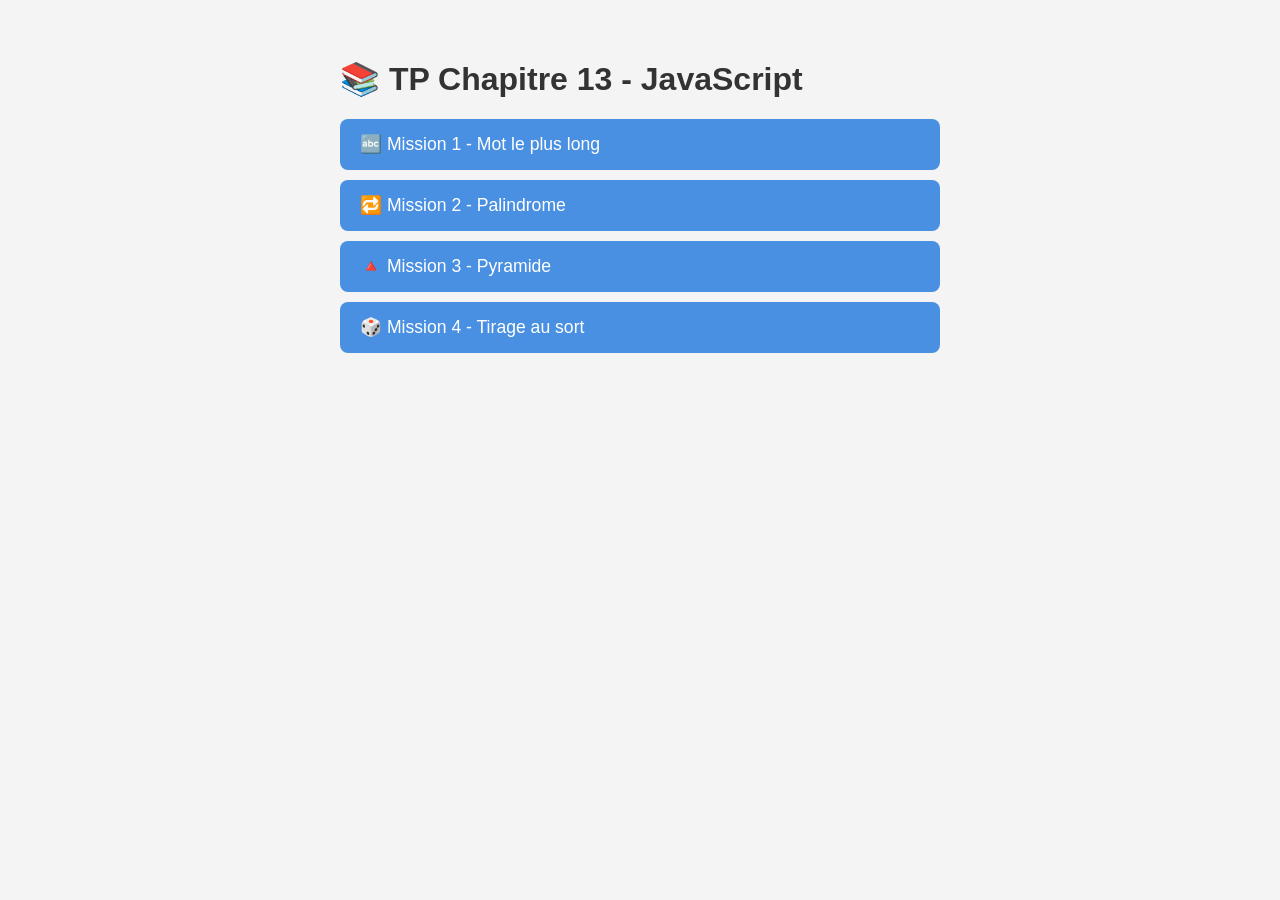
<file: TP_JS_Chapitre13/index.html>
<!DOCTYPE html>
<html lang="fr">
<head>
  <meta charset="UTF-8">
  <title>TP Chapitre 13</title>
  <style>
    body {
      font-family: Arial, sans-serif;
      max-width: 600px;
      margin: 60px auto;
      background: #f4f4f4;
    }
    h1 { color: #333; }
    a {
      display: block;
      padding: 15px 20px;
      margin: 10px 0;
      background: #4a90e2;
      color: white;
      text-decoration: none;
      border-radius: 8px;
      font-size: 1.1rem;
    }
    a:hover { background: #2c6fba; }
  </style>
</head>
<body>
  <h1>📚 TP Chapitre 13 - JavaScript</h1>
  <a href="./mot-plus-long/mot-plus-long.html">🔤 Mission 1 - Mot le plus long</a>
  <a href="./palindrome/palindrome.html">🔁 Mission 2 - Palindrome</a>
  <a href="./pyramide/pyramide.html">🔺 Mission 3 - Pyramide</a>
  <a href="./tirage-au-sort/tirage-au-sort.html">🎲 Mission 4 - Tirage au sort</a>
</body>
</html>
</file>
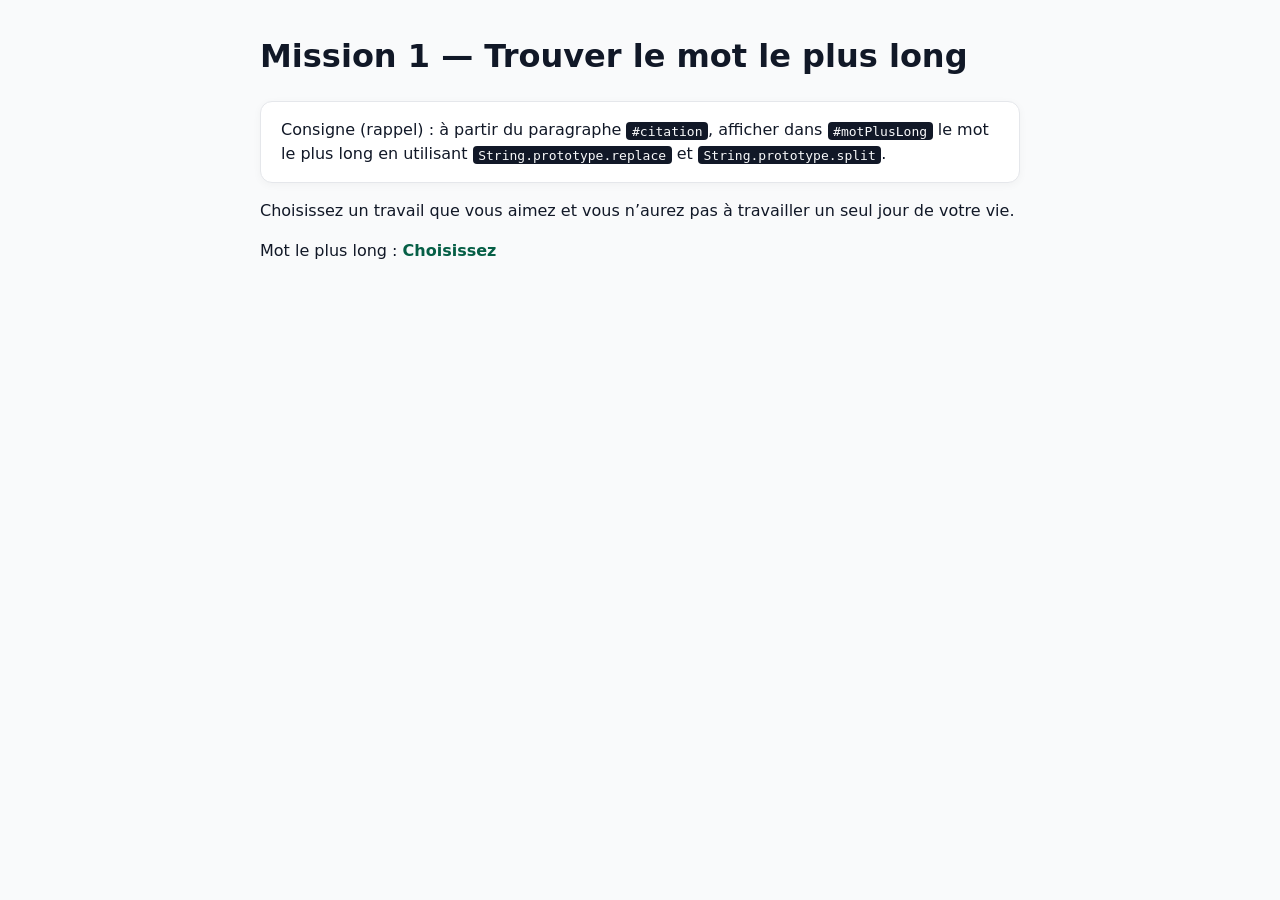
<file: TP_JS_Chapitre13/mot-plus-long/mot-plus-long.html>
<!DOCTYPE html>
<html lang="fr">
<head>
  <meta charset="UTF-8" />
  <meta name="viewport" content="width=device-width, initial-scale=1.0" />
  <meta http-equiv="X-UA-Compatible" content="IE=edge" />
  <title>Mot le plus long</title>
  <style>
    body{font-family:system-ui,-apple-system,Segoe UI,Roboto,Helvetica,Arial,sans-serif;line-height:1.5;margin:2rem;background:#f9fafb;color:#111827}
    main{max-width:760px;margin:auto}
    code{background:#111827;color:#f9fafb;padding:0.1rem 0.35rem;border-radius:0.25rem}
    .card{background:#fff;border:1px solid #e5e7eb;border-radius:12px;padding:1rem 1.25rem;box-shadow:0 2px 8px rgba(0,0,0,.04)}
    #motPlusLong{font-weight:700;color:#065f46}
  </style>
</head>
<body>
  <header></header>
  <main>
    <h1>Mission 1 — Trouver le mot le plus long</h1>
    <p class="card">Consigne (rappel) : à partir du paragraphe <code>#citation</code>, afficher dans <code>#motPlusLong</code> le mot le plus long en utilisant <code>String.prototype.replace</code> et <code>String.prototype.split</code>.</p>
    <p id="citation">Choisissez un travail que vous aimez et vous n’aurez pas à travailler un seul jour de votre vie.</p>
    <p>Mot le plus long : <span id="motPlusLong"></span></p>
  </main>
  <footer></footer>
  <script src="./js/mot-plus-long.js"></script>
</body>
</html>
</file>
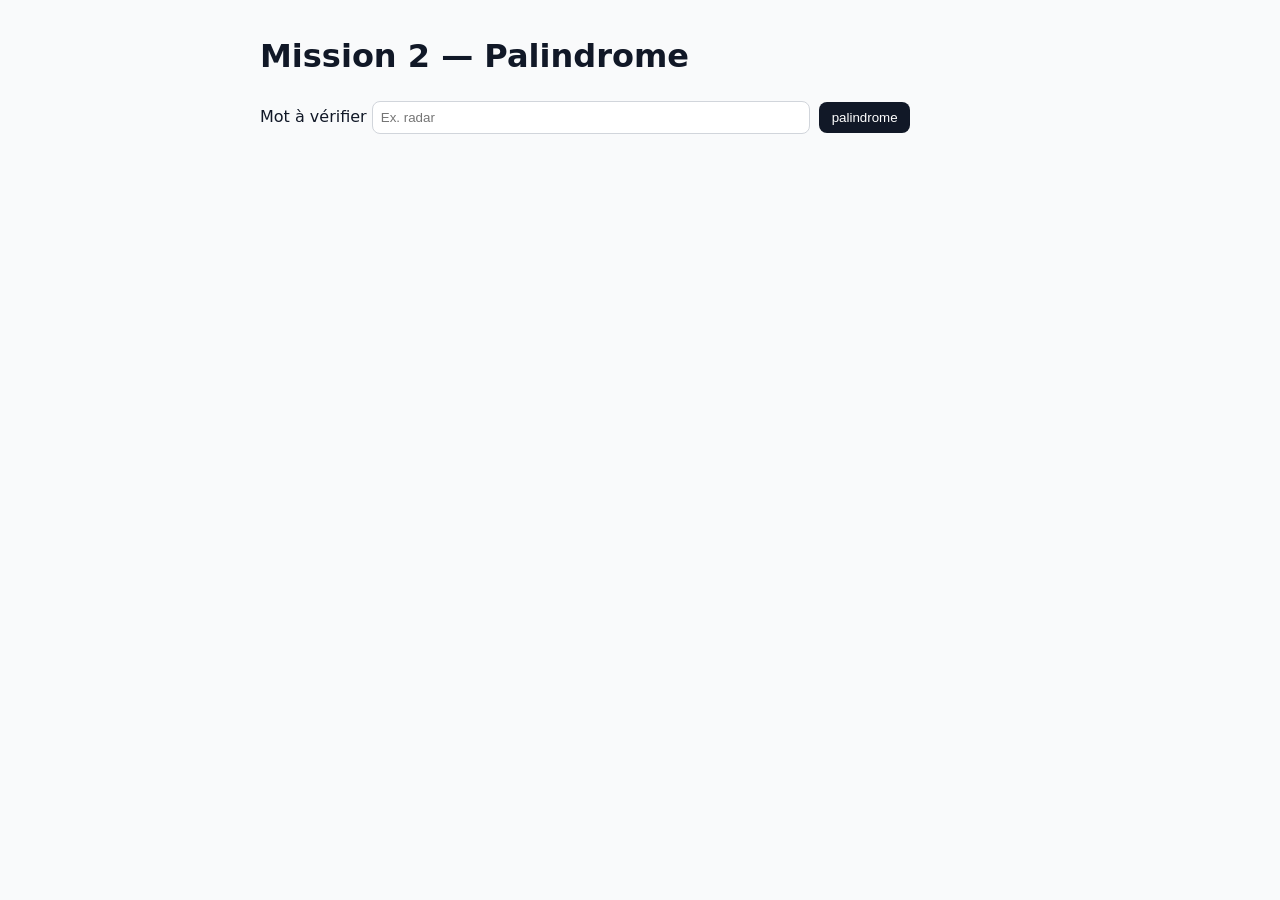
<file: TP_JS_Chapitre13/palindrome/palindrome.html>
<!DOCTYPE html>
<html lang="fr">
<head>
  <meta charset="UTF-8">
  <meta name="viewport" content="width=device-width, initial-scale=1.0">
  <meta http-equiv="X-UA-Compatible" content="IE=edge">
  <title>Palindrome</title>
  <style>
    body{font-family:system-ui,-apple-system,Segoe UI,Roboto,Helvetica,Arial,sans-serif;line-height:1.5;margin:2rem;background:#f9fafb;color:#111827}
    main{max-width:760px;margin:auto}
    input[type=text]{padding:.5rem;border:1px solid #d1d5db;border-radius:8px;width:100%;max-width:420px}
    input[type=button]{padding:.5rem .8rem;border-radius:8px;border:0;background:#111827;color:#fff;margin-left:.25rem}
    #resultat{margin-top:1rem;font-weight:700}
  </style>
</head>
<body>
  <header></header>
  <main>
    <h1>Mission 2 — Palindrome</h1>
    <div id="boutton">
      <form action="" method="get" onsubmit="return false">
        <label for="id-mot-saisi">Mot à vérifier</label>
        <input type="text" name="mot-saisi" id="id-mot-saisi" placeholder="Ex. radar" />
        <input type="button" value="palindrome" onclick="palindrome()" />
      </form>
    </div>
    <p id="resultat"></p>
  </main>
  <footer></footer>
  <script src="./js/palindrome.js"></script>
</body>
</html>
</file>
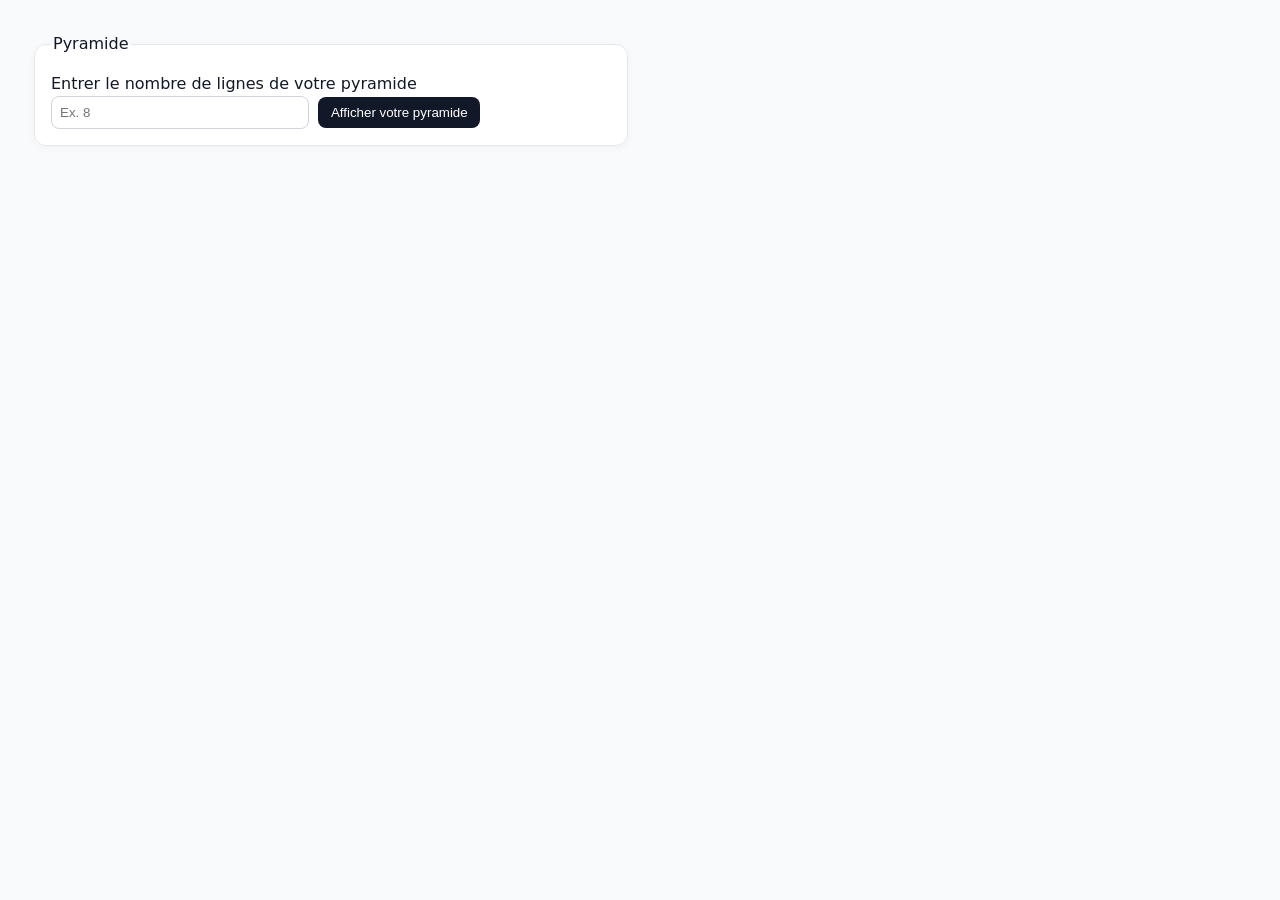
<file: TP_JS_Chapitre13/pyramide/pyramide.html>
<!DOCTYPE html>
<html lang="fr">
<head>
  <meta charset="UTF-8">
  <meta name="viewport" content="width=device-width, initial-scale=1.0">
  <meta http-equiv="X-UA-Compatible" content="IE=edge">
  <title>Pyramide</title>
  <style>
    body{font-family:system-ui,-apple-system,Segoe UI,Roboto,Helvetica,Arial,sans-serif;line-height:1.5;margin:2rem;background:#f9fafb;color:#111827}
    fieldset{max-width:560px;border:1px solid #e5e7eb;border-radius:12px;padding:1rem;background:#fff;box-shadow:0 2px 8px rgba(0,0,0,.04)}
    input[type=text]{padding:.5rem;border:1px solid #d1d5db;border-radius:8px;width:100%;max-width:240px}
    input[type=button]{padding:.5rem .8rem;border-radius:8px;border:0;background:#111827;color:#fff;margin-left:.25rem}
    #pyramide{font-family:ui-monospace, SFMono-Regular, Menlo, Monaco, Consolas, "Liberation Mono", monospace;white-space:pre;line-height:1.2;margin-top:1rem}
  </style>
</head>
<body>
  <form action="" onsubmit="return false">
    <fieldset>
      <legend>Pyramide</legend>
      <label for="ligne-pyramide">Entrer le nombre de lignes de votre pyramide</label>
      <input type="text" name="ligne" id="ligne-pyramide" placeholder="Ex. 8" />
      <input type="button" value="Afficher votre pyramide" onclick="construirePyramide()" />
    </fieldset>
  </form>
  <p id="pyramide"></p>
  <script src="./js/pyramide.js"></script>
</body>
</html>
</file>
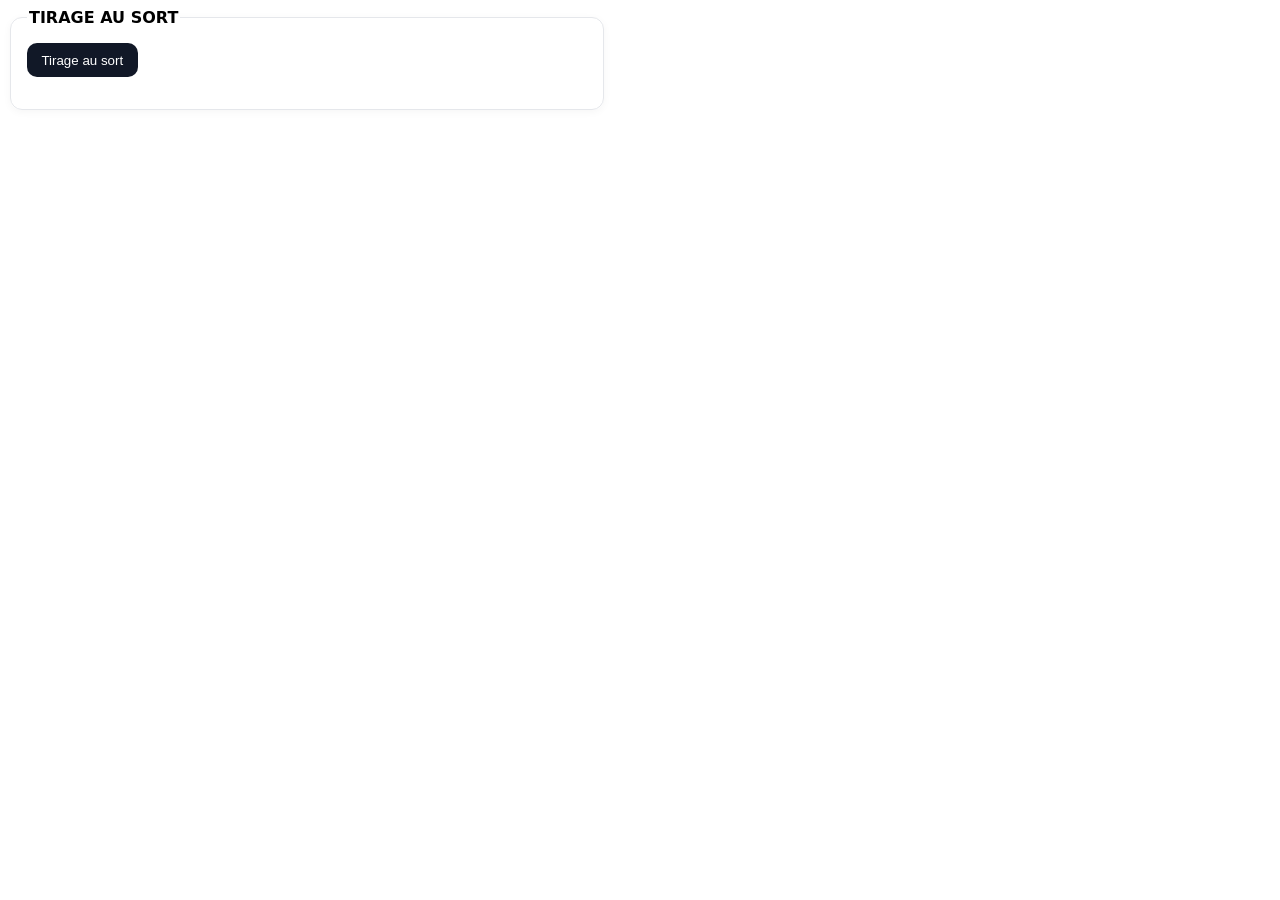
<file: TP_JS_Chapitre13/tirage-au-sort/tirage-au-sort.html>
<!DOCTYPE html>
<html lang="fr">
<head>
  <meta charset="UTF-8" />
  <meta name="viewport" content="width=device-width, initial-scale=1.0" />
  <meta http-equiv="X-UA-Compatible" content="IE=edge" />
  <link rel="stylesheet" href="./tirageAuSort.css" />
  <title>Tirage au sort</title>
</head>
<body>
  <form action="" onsubmit="return false">
    <fieldset id="essaiAffichage">
      <legend id="legendTaille">TIRAGE AU SORT</legend>
      <button type="button" onclick="tirage()">Tirage au sort</button>
      <p id="affichage"></p>
      <p id="aleatoire"></p>
    </fieldset>
  </form>
  <script src="./js/tirage-au-sort.js"></script>
</body>
</html>
</file>
<file: TP_JS_Chapitre13/tirage-au-sort/tirageAuSort.css>
#essaiAffichage{max-width:560px;border:1px solid #e5e7eb;border-radius:12px;padding:1rem;background:#fff;box-shadow:0 2px 8px rgba(0,0,0,.04);font-family:system-ui,-apple-system,Segoe UI,Roboto,Helvetica,Arial,sans-serif}
#legendTaille{font-weight:700}
button{padding:.6rem .9rem;border-radius:10px;border:0;background:#111827;color:#fff}
#affichage{font-weight:700;color:#0f766e}
#aleatoire{color:#6b7280}
</file>
